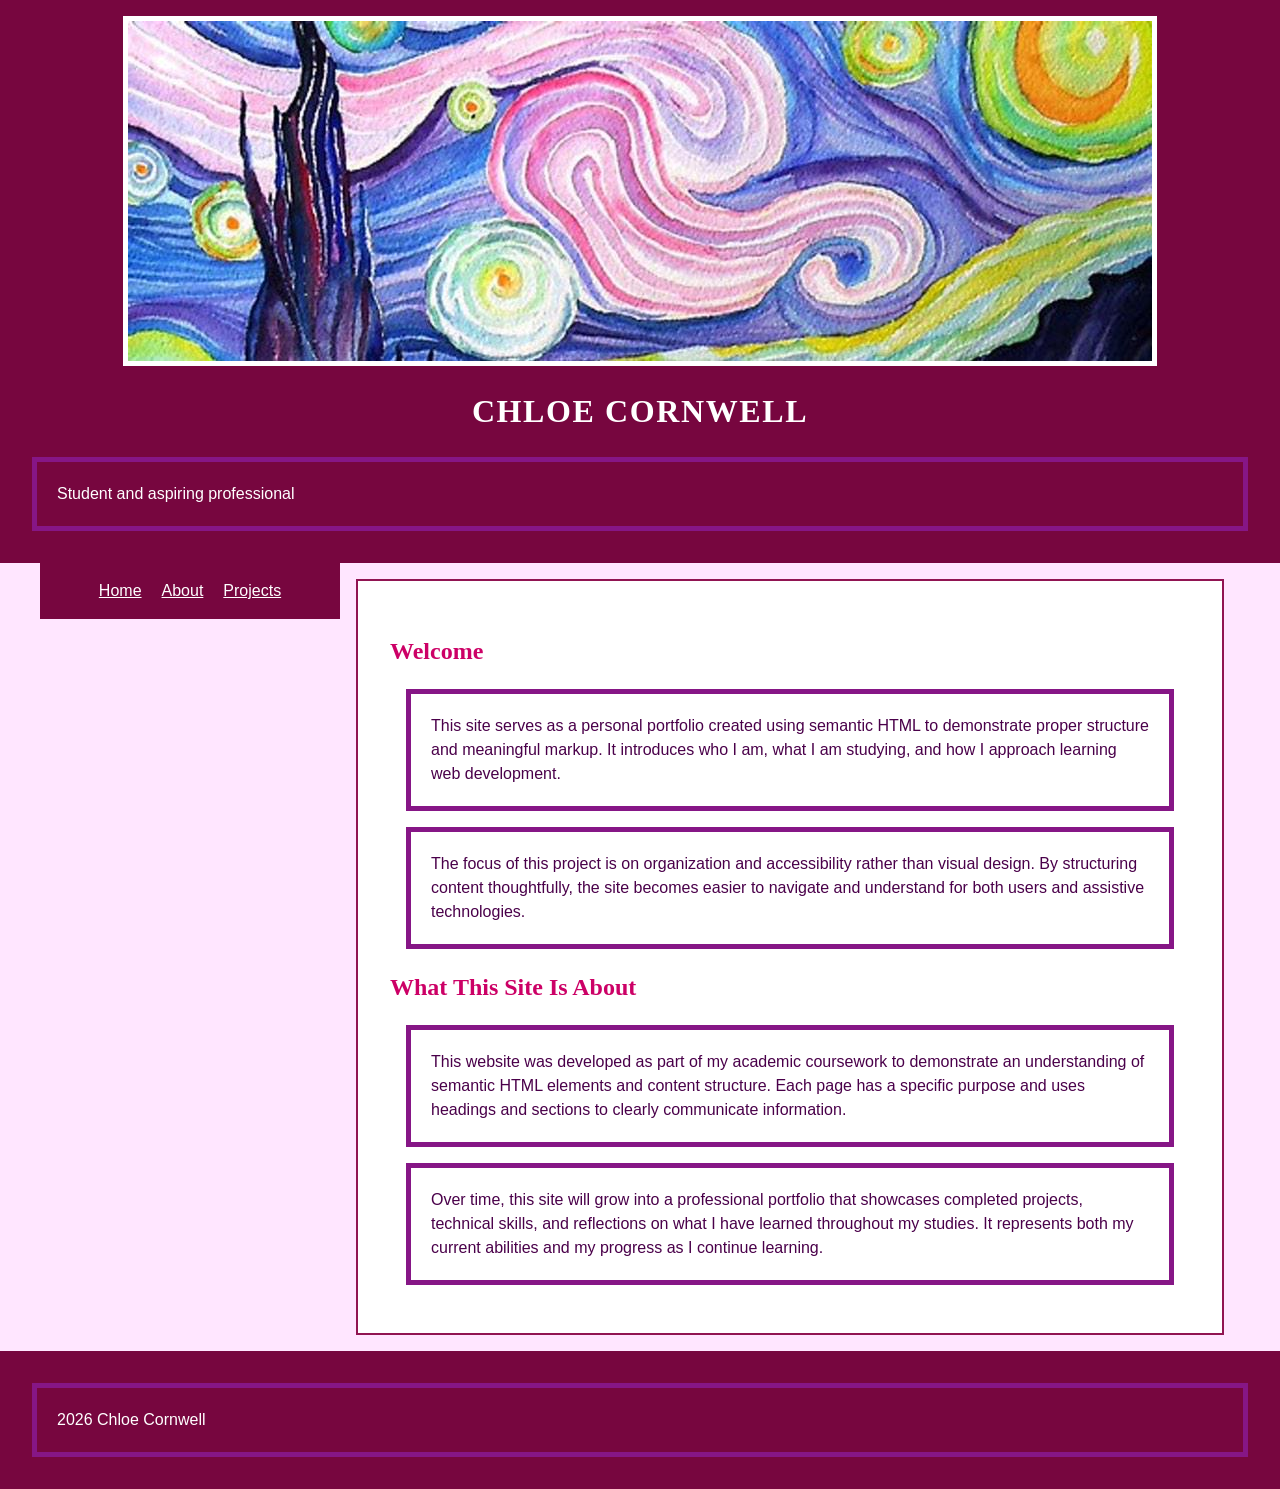
<file: index.html>
<!DOCTYPE html>
<html lang="en">
    <head>
        <meta charset="utf-8">
        <meta name="viewport" content="width=device-width, initial-scale=1.0">
        <meta name="description" content="Portfolio of Chloe Cornwell, an ICT student specializing in web development and design.">
        <title>Home | Chloe Cornwell</title>
        <link rel="stylesheet" href="css/style.css">

        <script type="application/ld+json">
{
  "@context": "https://schema.org",
  "@type": "WebPage",
  "name": "Home | Chloe Cornwell",
  "description": "Portfolio of Chloe Cornwell, an ICT student specializing in web development and design.",
  "mainEntity": {
    "@type": "Person",
    "name": "Chloe Cornwell",
    "jobTitle": "ICT Student",
    "url": "https://chloeycornwell.github.io/portfolio/index.html",
    "description": "Student specializing in web development and design with a focus on accessibility and semantic HTML.",
    "knowsAbout": [
      "Web development",
      "Semantic HTML",
      "Accessibility",
      "Information Communication Technology"
    ]
  },
  "copyrightYear": "2026",
  "copyrightHolder": {
    "@type": "Person",
    "name": "Chloe Cornwell"
  }
}
</script>
    </head>

    <body>
        <header>
            <picture>
                <source srcset="media/art-large.jpg" media="(min-width: 800px)">
                <source srcset="media/art-small.jpg" media="(max-width: 799px)">
                <img src="media/art-large.jpg" alt="Abstract artwork representing creativity and design">
            </picture>

            <h1>Chloe Cornwell</h1>
            <p>Student and aspiring professional</p>
        </header>

<div class="content-wrapper">

        <nav>
            <ul>
                <li><a href="index.html">Home</a></li>
                <li><a href="about.html">About</a></li>
                <li><a href="projects.html">Projects</a></li>
            </ul>
        </nav>

        <main>
            <section>
                <h2>Welcome</h2>
                <p>
                    This site serves as a personal portfolio created using semantic HTML to demonstrate proper structure and meaningful markup. 
                    It introduces who I am, what I am studying, and how I approach learning web development.
                </p>
                <p>
                    The focus of this project is on organization and accessibility rather than visual design. 
                    By structuring content thoughtfully, the site becomes easier to navigate and understand for both users and assistive technologies.
                </p>

            </section>

            <section>
                <h2>What This Site Is About</h2>
                <p>
                    This website was developed as part of my academic coursework to demonstrate an understanding of semantic HTML elements and content structure. 
                    Each page has a specific purpose and uses headings and sections to clearly communicate information.
                </p>
                <p>
                    Over time, this site will grow into a professional portfolio that showcases completed projects, technical skills, and reflections on what I have learned throughout my studies. 
                    It represents both my current abilities and my progress as I continue learning.
                </p>

            </section>
        </main>

</div>

        <footer>
            <p>2026 Chloe Cornwell</p>
        </footer>


    </body>
    </html>
</file>
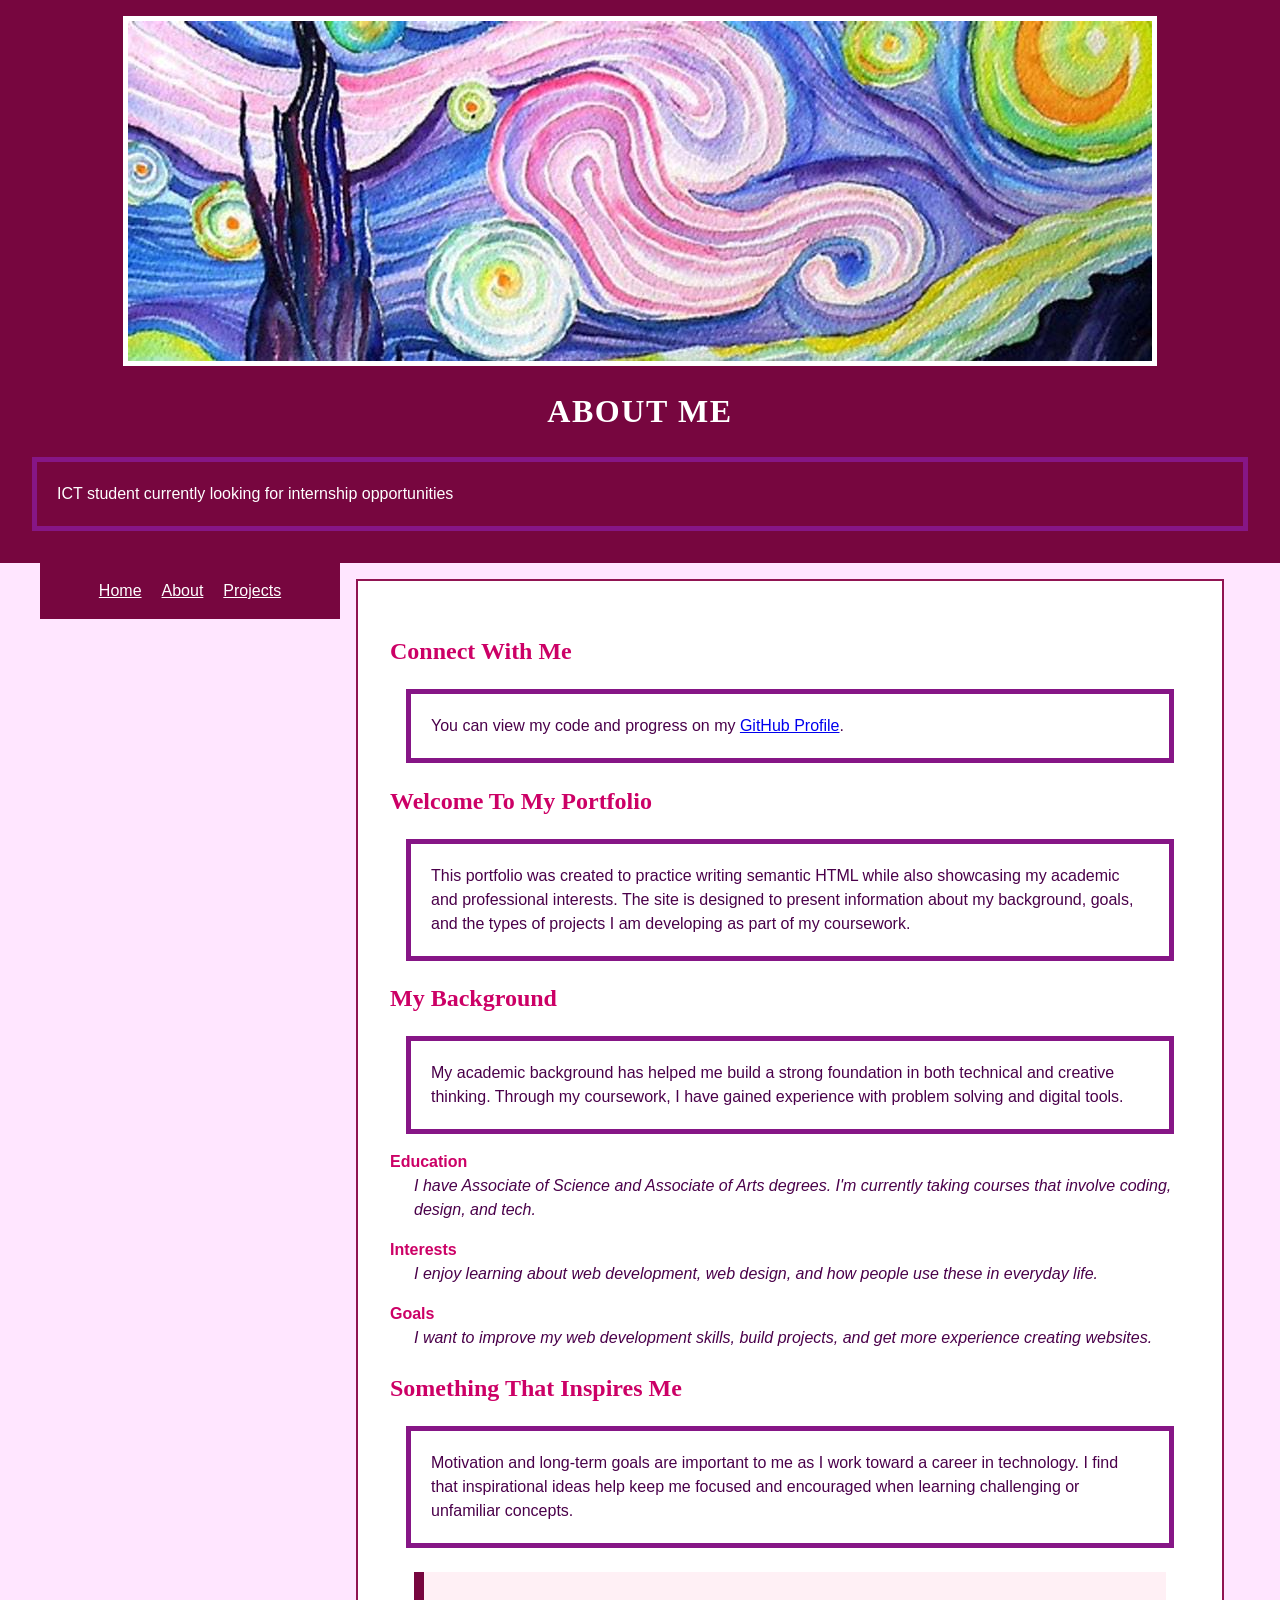
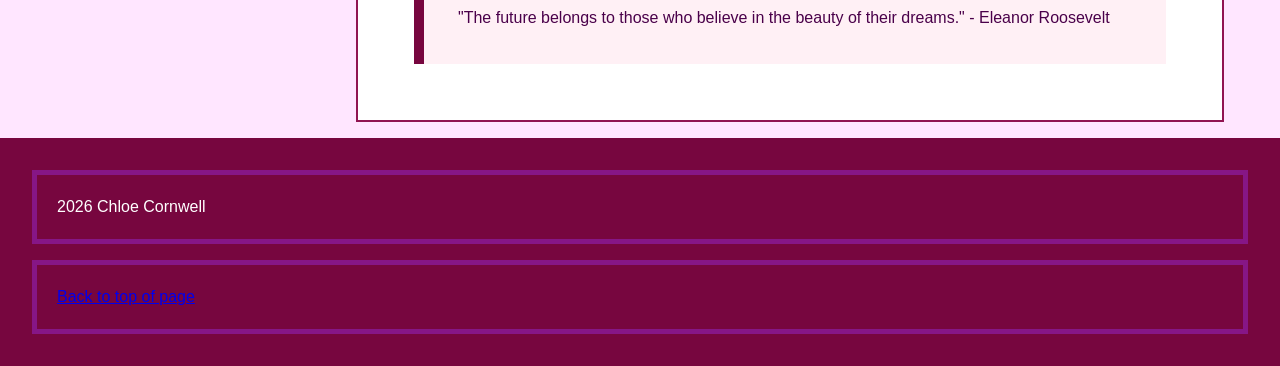
<file: about.html>
<!DOCTYPE html>
<html lang="en">
    <head>
        <meta charset="utf-8">
        <meta name="viewport" content="width=device-width, initial-scale=1.0">
        <meta name="description" content="Portfolio of Chloe Cornwell, an ICT student specializing in web development and design.">
        <title>About | Chloe Cornwell</title>
        <link rel="stylesheet" href="css/style.css">

        <script type="application/ld+json">
{
  "@context": "https://schema.org",
  "@type": "AboutPage",
  "name": "About | Chloe Cornwell",
  "description": "Information regarding the academic background, professional goals, and inspirations of Chloe Cornwell.",
  "mainEntity": {
    "@type": "Person",
    "name": "Chloe Cornwell",
    "jobTitle": "ICT Student",
    "url": "https://chloeycornwell.github.io/portfolio/about.html",
    "hasCredential": [
      {
        "@type": "EducationalOccupationalCredential",
        "credentialCategory": "degree",
        "name": "Associate of Science"
      },
      {
        "@type": "EducationalOccupationalCredential",
        "credentialCategory": "degree",
        "name": "Associate of Arts"
      }
    ],
    "knowsAbout": [
      "Web development",
      "Web design",
      "Human-tech interaction"
    ]
  },
  "citation": {
    "@type": "Quotation",
    "text": "The future belongs to those who believe in the beauty of their dreams.",
    "creator": {
      "@type": "Person",
      "name": "Eleanor Roosevelt"
    }
  },
  "copyrightYear": "2026",
  "copyrightHolder": {
    "@type": "Person",
    "name": "Chloe Cornwell"
  }
}
</script>
    </head>

    <body>

        <header>
            <picture>
                <source srcset="media/art-large.jpg" media="(min-width: 800px)">
                <source srcset="media/art-small.jpg" media="(max-width: 799px)">
                <img src="media/art-large.jpg" alt="Abstract artwork representing creativity and design">
            </picture>

            <h1>About Me</h1>
            <p>ICT student currently looking for internship opportunities</p>
        </header>

    <div class="content-wrapper">

          <nav>
            <ul>
                <li><a href="index.html">Home</a></li>
                <li><a href="about.html">About</a></li>
                <li><a href="projects.html">Projects</a></li>
            </ul>
        </nav>

        <main>

            <section id="contact">
                <h2>Connect With Me</h2>
                <p>You can view my code and progress on my <a href="https://github.com/chloeycornwell" target="_blank">GitHub Profile</a>.</p>
            </section>
            

            <section id="welcome">
                <h2>Welcome To My Portfolio</h2>
                <p>
                    This portfolio was created to practice writing semantic HTML while also showcasing my academic and professional interests. 
                    The site is designed to present information about my background, goals, and the types of projects I am developing as part of my coursework.
                </p>
            </section>

            <section>
                <h2>My Background</h2>
                <p>
                    My academic background has helped me build a strong foundation in both technical and creative thinking. 
                    Through my coursework, I have gained experience with problem solving and digital tools.
                </p>

                <dl>
                    <dt>Education</dt>
                    <dd>I have Associate of Science and Associate of Arts degrees. I'm currently taking courses that involve coding, design, and tech.</dd>

                    <dt>Interests</dt>
                    <dd>I enjoy learning about web development, web design, and how people use these in everyday life.</dd>

                    <dt>Goals</dt>
                    <dd>I want to improve my web development skills, build projects, and get more experience creating websites.</dd>
                </dl>
            </section>

            <section>
                <h2>Something That Inspires Me</h2>
                <p>
                    Motivation and long-term goals are important to me as I work toward a career in technology. 
                    I find that inspirational ideas help keep me focused and encouraged when learning challenging or unfamiliar concepts.
                </p>

                <blockquote>
                    <p>"The future belongs to those who believe in the beauty of their dreams." - Eleanor Roosevelt</p>
                </blockquote>
            </section>

        </main>

    </div>

        <footer>
            <p>2026 Chloe Cornwell</p>
            <p><a href="#contact">Back to top of page</a></p>
        </footer>

    </body>
    </html>
</file>
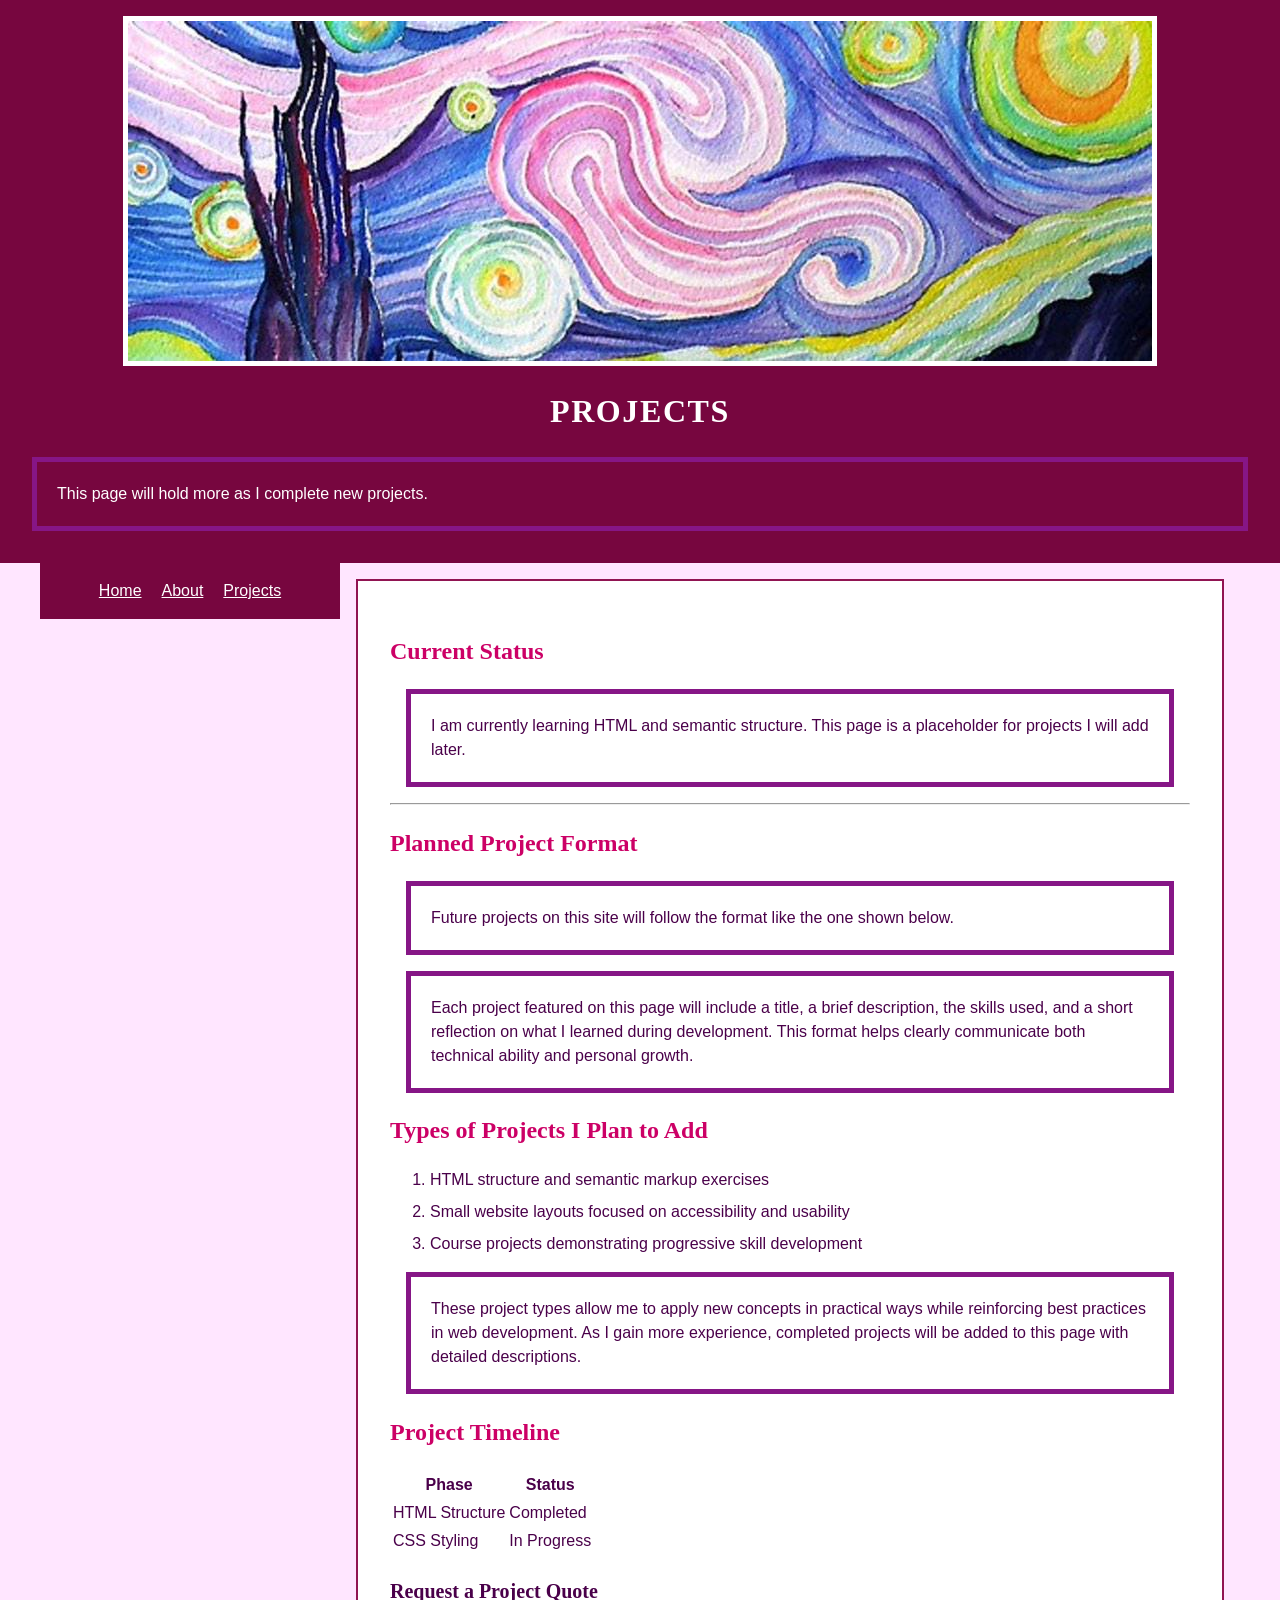
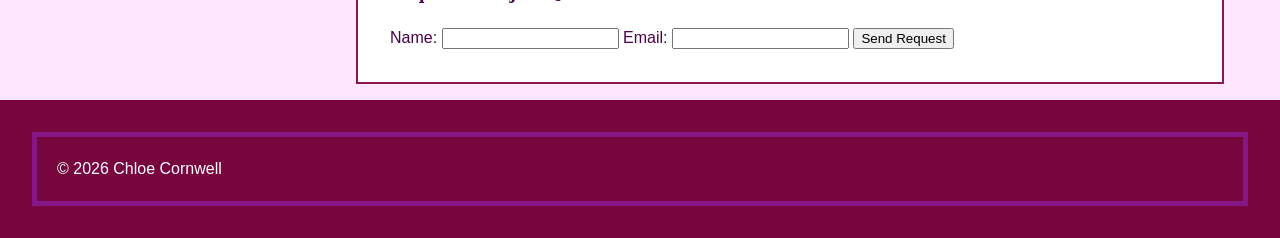
<file: projects.html>
<!DOCTYPE html>
<html lang="en">
    <head>
        <meta charset="utf-8">
        <meta name="description" content="Portfolio of Chloe Cornwell, an ICT student specializing in web development and design.">
        <meta name="viewport" content="width=device-width, initial-scale=1.0">
        <title>Projects | Chloe Cornwell</title>
        <link rel="stylesheet" href="css/style.css">

        <script type="application/ld+json">
{
  "@context": "https://schema.org",
  "@type": "CollectionPage",
  "name": "Projects | Chloe Cornwell",
  "url": "https://chloeycornwell.github.io/portfolio/projects.html",
  "description": "A collection of web development projects, including HTML structure exercises and accessibility-focused layouts.",
  "mainEntity": {
    "@type": "ItemList",
    "itemListElement": [
      {
        "@type": "ListItem",
        "position": 1,
        "name": "HTML Structure and Semantic Markup Exercises"
      },
      {
        "@type": "ListItem",
        "position": 2,
        "name": "Small Website Layouts"
      },
      {
        "@type": "ListItem",
        "position": 3,
        "name": "Course Projects"
      }
    ]
  },
  "author": {
    "@type": "Person",
    "name": "Chloe Cornwell"
  },
  "copyrightYear": "2026"
}
</script>
    </head>

    <body>
        <header>
            <picture>
                <source srcset="media/art-large.jpg" media="(min-width: 800px)">
                <source srcset="media/art-small.jpg" media="(max-width: 799px)">
                <img src="media/art-large.jpg" alt="Abstract artwork representing creativity and design">
            </picture>

            <h1>Projects</h1>
            <p>This page will hold more as I complete new projects.</p>
        </header>

<div class="content-wrapper">

        <nav>
            <ul>
                <li><a href="index.html">Home</a></li>
                <li><a href="about.html">About</a></li>
                <li><a href="projects.html">Projects</a></li>
            </ul>

        </nav>

          <main>
    <section>
      <h2>Current Status</h2>
      <p>
        I am currently learning HTML and semantic structure.
        This page is a placeholder for projects I will add later.
      </p>
    </section>

    <hr>

    <section>
      <h2>Planned Project Format</h2>
      <p>
        Future projects on this site will follow the format like the one shown below.
      </p>

      <p>
    Each project featured on this page will include a title, a brief description, the skills used, and a short reflection on what I learned during development. 
    This format helps clearly communicate both technical ability and personal growth.
      </p>
    </section>

    <section>
      <h2>Types of Projects I Plan to Add</h2>
      <ol>
        <li>HTML structure and semantic markup exercises</li>
        <li>Small website layouts focused on accessibility and usability</li>
        <li>Course projects demonstrating progressive skill development</li>
      </ol>
      <p>
        These project types allow me to apply new concepts in practical ways while reinforcing best practices in web development. 
        As I gain more experience, completed projects will be added to this page with detailed descriptions.
      </p>  
    </section>

    <section>
    <h2>Project Timeline</h2>
    <table>
        <thead>
            <tr>
                <th>Phase</th>
                <th>Status</th>
            </tr>
        </thead>
        <tbody>
            <tr>
                <td>HTML Structure</td>
                <td>Completed</td>
            </tr>
            <tr>
                <td>CSS Styling</td>
                <td>In Progress</td>
            </tr>
        </tbody>
    </table>

    <h3>Request a Project Quote</h3>
    <form action="#">
        <label for="name">Name:</label>
        <input type="text" id="name" name="name" required>
        
        <label for="email">Email:</label>
        <input type="email" id="email" name="email" required>
        
        <button type="submit">Send Request</button>
    </form>
</section>
  </main>

</div>

  <footer>
    <p>© 2026 Chloe Cornwell</p>
  </footer>

    </body>
    </html>
</file>
<file: css/style.css>
html {
    background-color: #ffe6ff;
    font-size: 100%;
    font-family: Arial, Helvetica, sans-serif;
}

body {
    color: #4a004a;
    font-size: 1rem;
    margin: 0;
    line-height: 1.5;
}

h1, h2, h3 {
    font-family: Georgia, 'Times New Roman', Times, serif;
}

h1 {
    font-size: 2rem;   
    color: #ffffff;
    text-transform: uppercase;
    letter-spacing: 0.05em;
}

h2 {
    font-size: 1.5rem; 
    color: #cc0066;
}

h3 {
    font-size: 1.25rem;
}

p {
    margin: 1em;
    padding: 20px;
    border: 5px solid #861686;
    width: auto;
    box-sizing: border-box; 
    text-align: left;
}

blockquote {
    background-color: #fff0f5;
    border-left: 10px solid #77063f;
    margin: 1.5rem;
    padding: 0.5rem;
}

blockquote p {
    border: none; 
    padding: 10px;
}

header, footer {
    background-color: #77063f; 
    color: #ffffff;  
    padding: 1rem;
    text-align: center;
}

picture img {
    display: block;
    max-width: 100%;
    height: auto;
    margin: 0 auto;
    border: 5px solid white;
}

nav > ul {
    background-color: #77063f; 
    display: flex;
    justify-content: center;
    gap: 20px;
    list-style: none;
    padding: 1rem;
    margin: 0;
}

nav li a {
    color: #ffffff;
    text-decoration: underline;
}

nav li a:hover {
    color: #ffe6ff;
    text-decoration: none;
}

.content-wrapper {
    display: flex;
    flex-wrap: wrap; 
    max-width: 1200px;
    margin: 0 auto;
}

nav {
    flex: 1 1 200px;
}

main {
    flex: 3 1 500px;
    margin: 1rem;
    padding: 2rem;
    border: 2px solid #911452;
    background-color: white;
}

dt {
    font-weight: bold;
    color: #cc0066;
    margin-top: 1rem;
}

dd {
    margin-bottom: 1rem;
    margin-left: 1.5rem;
    font-style: italic;
}

ol li {
    margin-bottom: 0.5rem;
}

code, pre {
    font-family: "Courier New", Courier, monospace;
}
</file>
